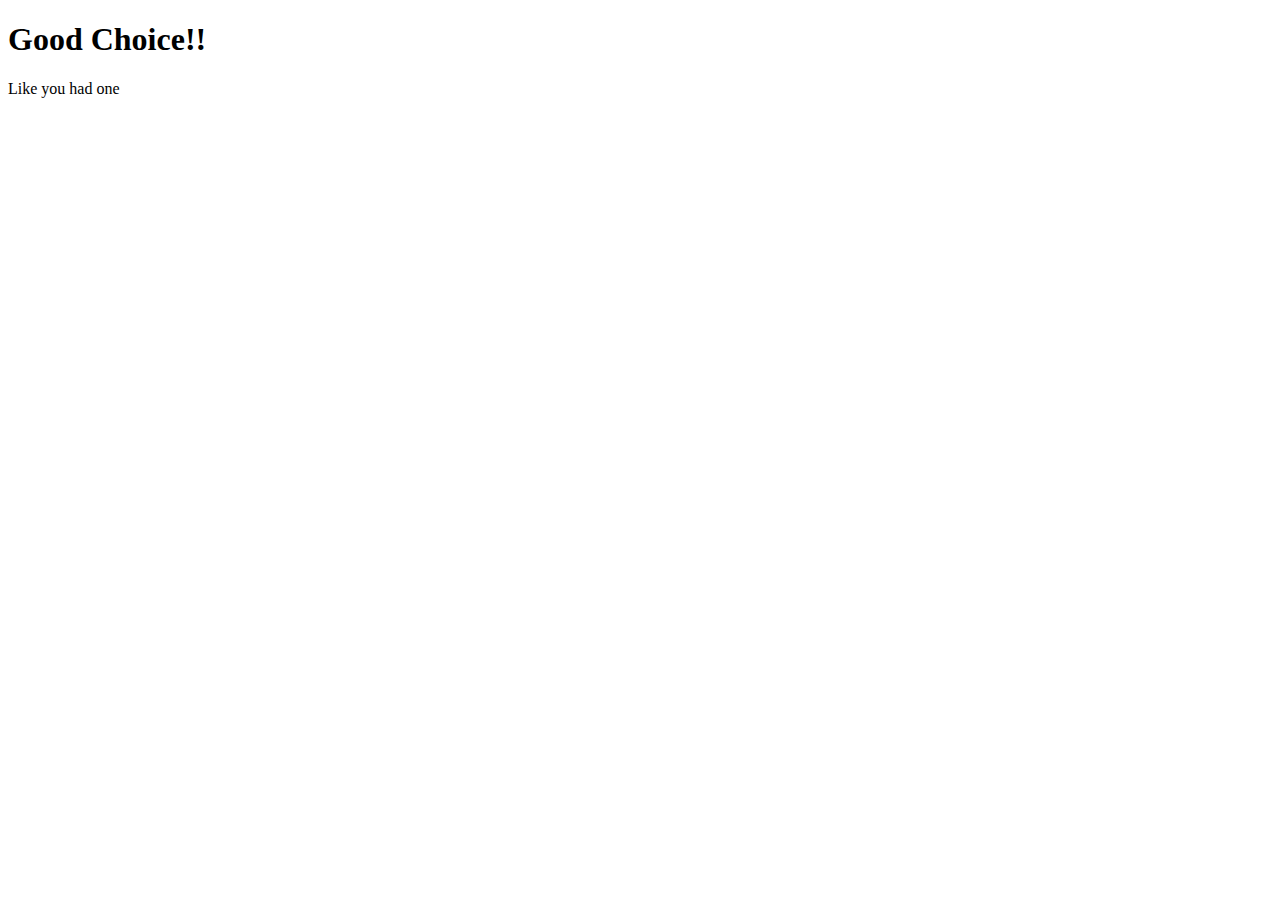
<file: congratulations.html>
<!DOCTYPE html>
<html lang="en">
<head>
    <meta charset="UTF-8">
    <meta name="viewport" content="width=device-width, initial-scale=1.0">
    <title>Document</title>
    <link rel="stylesheet" href="styles.css">
</head>
<body>
    <span class="congrats">
        <div>
            <h1>Good Choice!!</h1>
            <p class="congrats">Like you had one</p>
        </div>
    </span>
</body>
</html>
</file>
<file: styles.css>
:root {
    --width: 100px;
    --height: 70px;
    --border-radius: 15px;
}

.container {
    height: 80vh;
    margin: 0px;
    overflow: hidden;
    display: flex;
    justify-content: center;
    align-items: center;
}

header{
    height: 20vh;
    justify-content: center;
    align-items: center;
    display: flex;
}

.buttons {
    display: flex;
    gap: 30px;
    position: relative;
}

button {
    color: white;
    font-weight: bolder;
    width: var(--width);
    height: var(--height);
    border-radius: var(--border-radius);
    border: 0;
    cursor: pointer;
    transition: transform 0.3s ease;
    position: fixed;
}

.yes {
    background-color: #438E64;
}

.no {
    background-color: #BD4646;
    transition: left 0.2s ease, top 0.2s ease;
}

.yes:hover {
    transform: scale(1.1);
}
</file>
